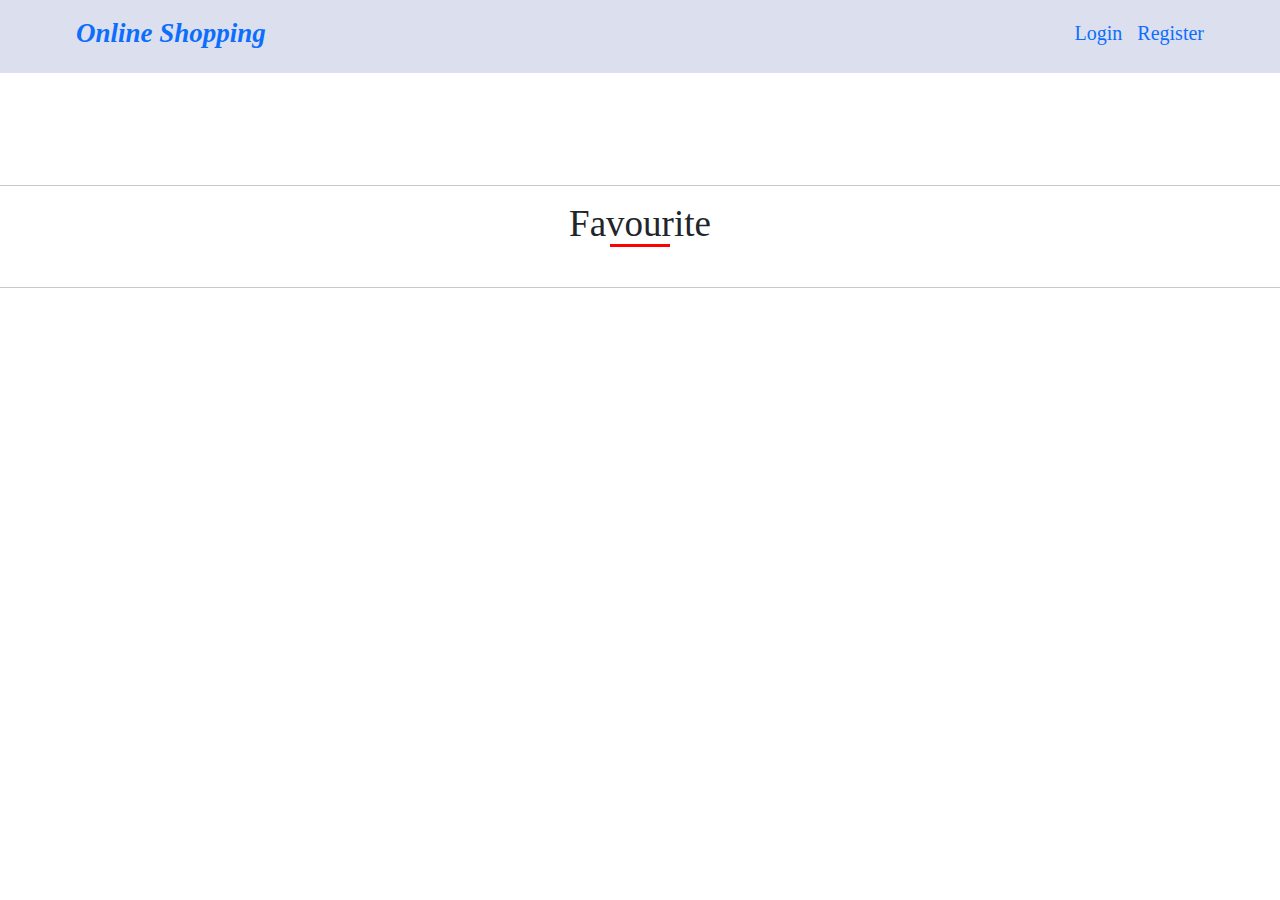
<file: cartproducts.html>
<!DOCTYPE html>
<html lang="en">
<head>
    <meta charset="UTF-8">
    <meta name="viewport" content="width=device-width, initial-scale=1.0">
    <meta http-equiv="X-UA-Compatible" content="IE=edge">
    <title>cartproducts</title>
    <link rel="stylesheet" href="css/all.css">
    <link rel="stylesheet" href="css/bootstrap.min.css">
    <link rel="stylesheet" href="css/style.css">

</head>
<body>
  
    

  <header>
    <nav class="navbar navbar-expand-lg bg-body-tertiary    cont">
    <div class="container-fluid      header-content">
      <a class="navbar-brand    brand" href="index.html">Online Shopping</a>
      <button class="navbar-toggler" type="button" data-bs-toggle="collapse" data-bs-target="#navbarSupportedContent" aria-controls="navbarSupportedContent" aria-expanded="false" aria-label="Toggle navigation" style="color: #3295e2;">
        <i class="fas fa-bars text-secondary" ></i> 
      </button>
      <div class="collapse navbar-collapse me-auto mb-2 mb-lg-0 coll" id="navbarSupportedContent">
        <ul id="user_info">
          <li class="nav-item"><a href="#" id="user"></a></li>
        </ul>
        <ul class="navbar-nav "  id="links">
          <li class="nav-item"><a href="login.html">Login</a></li>
          <li class="nav-item"><a href="register.html">Register</a></li>
        </ul>
        <div class="nav-item cart">
          <div class="nav-item   logoutt">
            <a href="#" class="logout">logout</a>
          </div>
        </div><!-- cart -->
      </div><!-- collapse navbar-collapse -->
    </div><!-- header-content -->
  </nav>
  </header>
    
  <br>
  <section class="container section-form1" >
     <div class=" Productss">

    </div>
  </section>
   <br>
  <div class="totalprice">
    <h2 id="total"><span id="totalPrice"></span></h2>
  </div>
  <hr>

  <div class="headproduct">
    <h2 style="font-size: 37px;">Favourite</h2>
    <span class="line"></span>
  </div>
  <br>
<section class="container">
  <div class="favproducts">


  </div>
</section>
<hr>






    <script src="js/bootstrap.min.js"></script>
    <script src="js/user.js"></script>
    <script src="js/cart.js"></script>

</body>
</html>
</file>
<file: css/style.css>
*{
    box-sizing: border-box;
    margin: 0;
    padding: 0;
}
body{
    font-family: 'Times New Roman', Times, serif;
}
header{
    height: 73px;width: 100%; background-color: rgb(220, 224, 238);
}
.header-content{
    display: flex;
}
.coll{
    background-color: rgb(220, 224, 238); z-index: 20;
}
.cont{
    width: 90%;
    margin: auto;
    position: relative;
}
.brand{
    text-decoration: none;  font-size: 27px; font-style: italic; font-weight: bold;
}

#links{
    list-style: none; display: flex; margin-left: auto;
}
#links a{
    text-decoration: none; display: inline; font-size: 20px; margin-left: 15px;
}
#user_info{
    list-style: none;
    margin-left: 24%;
    display: none;
}
#user_info a{
    text-decoration: none; display: inline; font-size: 30px; font-style: italic; font-weight: bold; text-transform: uppercase; opacity: .5;
}
.cart{
    margin-left: auto;
    display:block;
}
.logout{
text-decoration: none;font-size: 22px; margin-left: 18px; 
}
.form1{
    background-color: #f7f7f7; width: 75%; position: absolute; top: 50%;left: 50%; transform: translate(-50%,-50%); padding:10px;
}
.section-form{
    padding:25px 0;
    height: 65px;
    width: 90%;
    display: flex;
    margin: auto;
}
.type{
    width: 50%;
    margin-left: 15px;
}
.item{
    transition: .5s;
}
.item:hover{
    border: solid 1px rgb(93, 161, 230);
    border-radius: 5px;
    transform: translateY(-5px);
}
.action{
    display: flex;
    justify-content: space-between;
}
.action i{
    color: #ddd;
    font-size: 25px;
    margin-top: 5px;
}
#numofitem{
    position: absolute;
    border-radius: 80%;
    padding: 0.5px;
    font-size: 1rem;
    margin-left: -60px;
    margin-top: 14px;
}
.cartproducts a{
    font-size: 20px;
    text-align: center;
    text-decoration: none;
}
.cartproducts{
    display: none;
    position: absolute;
    padding: 10px;
    right: 0%;
    margin-top: 16px;
    background-color: rgb(220, 224, 238);
    border-radius: 0 0 10px 10px;
    width: 300px;
    z-index: 20;
  }
/* ////////////////////////////////////////////////////////////// */

.div1{

    display: flex;
    height: 220px;
    padding: 25px;
    border-radius: 40px;
    background-color: rgb(220, 224, 238);
    justify-content: space-evenly;
}
.div2{
    height: 350px;
    padding: 25px;
    border-radius: 40px;
    background-color: rgb(220, 224, 238);
    transition: .4s;
}
.favproducts{
    display: grid;  grid-template-columns: 33% 33% 33% ;  column-gap: 2%;  row-gap:20px;
}
.Productss{
 display: grid;  grid-template-columns: 49% 49% ;  column-gap: 2%;  row-gap:20px;
}
.aa i{
    color: red;
    font-size: 35px;
    margin-top: 50px;
}
.div2:hover{
    border: solid 1px red; 
    transform: translateY(-4px);
}
.content2{
    display: flex;
    justify-content: space-between;
}
.h5 h5{
    font-weight: bold; line-height: 35px;
}
@media screen and (max-width: 990px) and (min-width: 551px) {
    .favproducts{
        display: grid;  grid-template-columns: 49% 49% ;  column-gap: 2%;  row-gap:20px;
    }
}
@media screen and (max-width:550px) {
    .favproducts{
        display: grid;  grid-template-columns: 100% ;  column-gap: 2%;  row-gap:20px;
    }
}



@media screen and (max-width:1020px) {
    .h5 h5{
        font-weight: bold; line-height: 20px;
    }
}
@media screen and (max-width:800px) {
    .div1{
        display: flex;
        height: 220px;
        width: 90%;
        padding: 25px;
        border-radius: 40px;
        background-color: rgb(220, 224, 238);
        justify-content: space-evenly;
    }
    .Productss{
        display: grid;
        grid-template-columns: auto;

        width: 100%;
    }
}
.imges{
    margin-left: 18%;
}
.imggg{
    border-radius: 25px;
    height: 180px;
    width: 80%;
}
.imgg{
    height: 150px;
    border-radius: 25px;
    margin: auto;
}
.plus{
    display:inline;
}
.plus a i{
    font-size: 22px;
    margin-left: 7px;
}
.plus a{
    text-decoration: none;
}
.plus button{
    display: inline;
}
.plus span{
    font-size: 25px;
    font-weight: bold;
}
.totalprice{
    font-size: 30px;
    text-align: center;
    margin: auto;
    width: 100%;
    font-weight: bold;
    height: 40px;
}
.headproduct{
    width: 80%;
    margin: auto;
    text-align: center;
    transition: 1.5s;
}
.line{
    width: 60px;
    height: 3px;
    background-color: red;
    display: block;
    margin: auto;
    margin-top: -10px;
    transition: .9s;
}
.headproduct:hover .line{
    transform: scalex(2);
}
.favproducts{
    width: 100%;
    margin: auto;
}
</file>
